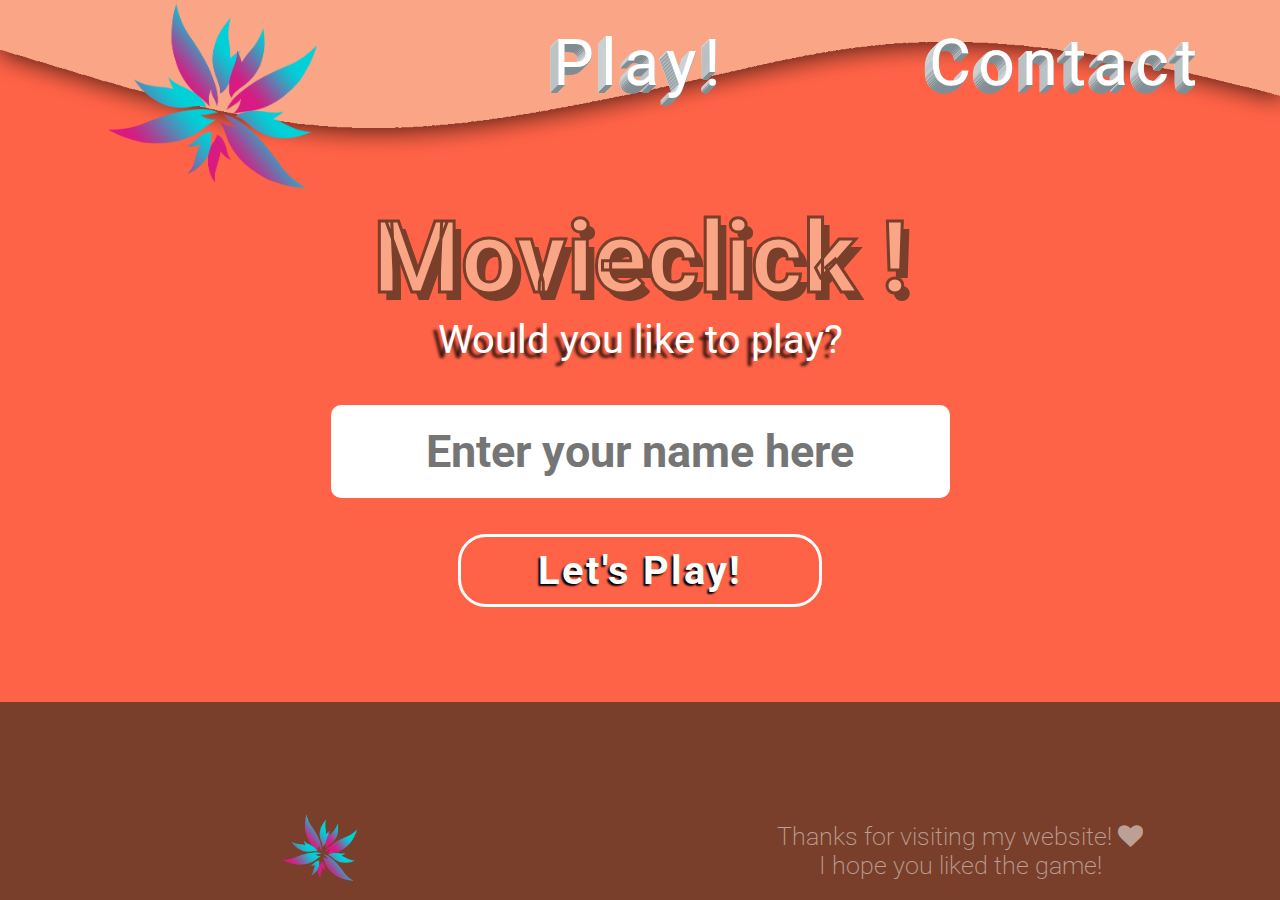
<file: CodeInstitute Interactive Frontend Development Milestone Project/index.html>
<!DOCTYPE html>
<html>
<head>
	<meta charset="utf-8">
	<link rel="stylesheet" href="https://cdnjs.cloudflare.com/ajax/libs/font-awesome/4.7.0/css/font-awesome.min.css">
	<link href="https://fonts.googleapis.com/css?family=Roboto:300,300i,400,700,700i,900&display=swap" rel="stylesheet">
	<link rel="stylesheet" type="text/css" href="css/style.css">
</head>
<body>
	<nav>
		<div class="navbar">
			<ul>
				<li class="logo"><a href="index.html"><img src="uploads/gamelogo.png"></a></li>
				<li class="play"><a href="index.html">Play!</a></li>
				<li class="contact"><a href="#">Contact</a></li>
			</ul>
		</div>
	</nav>
	<main>
		<section>
			<div class="gamesection">
				<div class="inner">
					<h1 id="name-title"></h1>
					<div class="game-selection">
						<div class="simon"><p>Simon</p></div>
						<div class="snake"><p>Snake</p></div>
					</div>
				</div>
			</div>
			<div class="namesection">
				<h1>Movieclick !</h1>
				<p id="playphrase">Would you like to play?</p>
				<form>
					<input id="nameInput" autocomplete="off" type="text" maxlength="11" placeholder="Enter your name here"><br>
					<a href="#" class="play-btn" onclick="submitName()" id="btn">Let's Play!</a>
				</form>
			</div>
		</section>
	</main>
	<footer>
		<ul>
			<li class="footerlogo"><a href="#"><img src="uploads/gamelogo.png"></a></li>
			<li class="">
				<p>
					Thanks for visiting my website! <i class="fa fa-heart"></i><br>
					I hope you liked the game!
				</p>
			</li>
		</ul>

	</footer>






	<script src="https://ajax.googleapis.com/ajax/libs/jquery/3.4.1/jquery.min.js"></script>
	<script src="js/script.js"></script>
</body>
</html>
</file>
<file: CodeInstitute Interactive Frontend Development Milestone Project/css/style.css>
body{
	margin: 0;
	font-family: 'Roboto', sans-serif;
	background-color: #ff6347;
	color: white;
}

a{
	text-decoration: none;
	color: inherit;
	cursor: pointer;
}

nav{
	background-image: url("../uploads/headbgflip.png");
	background-repeat: no-repeat;
	background-size: cover;
	background-position: bottom;
}
.navbar{
	height: 18vh;
}

.navbar ul{
	margin: 0;
	display: flex;
	flex-wrap: nowrap;
	justify-content: center;
	padding: 0
}

.navbar ul li{
	display: table;
	height: 14vh;
	font-size: 65px;
	flex-basis: 100%;
	text-align: center;
}

.navbar ul li a{
	display: table-cell;
	vertical-align: middle;
	color: white;
	letter-spacing: 7px;
	text-shadow: 0 1px #808d93, -1px 0 #cdd2d5, -1px 2px #808d93, -2px 1px #cdd2d5, -2px 3px #808d93, -3px 2px #cdd2d5, -3px 4px #808d93, -4px 3px #cdd2d5, -4px 5px #808d93, -5px 4px #cdd2d5, -5px 6px #808d93, -6px 5px #cdd2d5, -6px 7px #808d93, -7px 6px #cdd2d5, -7px 8px #808d93, -8px 7px #cdd2d5, -40px -40px 0px rgba(206,89,55,0);
}

.navbar ul li img{
	max-height: 200px;
}

section{
	display: table;
	margin: 0 auto;
	height: 60vh;
}


main section h1{
	color: #f9a586;
    font-size: 100px;
    margin: 0;
    -webkit-text-stroke: 3px #793f2a;
    text-shadow: 7px 8px 0px #793f2a, 0px 5px 2px rgba(206,89,55,0);
}


#playphrase{
	color: white;
	font-size: 40px;
	margin: 0;
	text-shadow: -6px 5px 3px rgba(0,0,0,0.78);
}

form{
	display: flex;
	flex-wrap: wrap;
	justify-content: center;
	margin: 5% 0;
}

form input{
	flex-basis: 100%;
    display: block;
    border: none;
    padding: 20px;
    font-size: 45px;
    text-align: center;
    border-radius: 10px;
    margin: 0 25%;
    font-weight: bold;
    font-family: 'Roboto', sans-serif;
}

form .play-btn {
	flex-basis: 100%;
	display: block;
	border: 3px solid #ffffff;
	color: #ffffff;
	font-weight: bold;
    padding: 10px 0;
    font-size: 40px;
	background-color: transparent;
	margin: 2% 28%;
	border-radius: 28px;
	text-decoration: none;
	text-shadow: -2px 2px 2px #000000;
	letter-spacing: 2px;
}

form .play-btn:active {
	color: lightgray;
}

.gamesection{
	display: none;
	width: 100vw;
}

.game-selection{
	display: flex;
	flex-wrap: nowrap;
	justify-content: space-evenly;
	height: 20vh;
    padding: 15% 0;
}

.namesection{
	display: table-cell;
	vertical-align: middle;
	text-align: center;
}
#name-title{
	text-align: center;
	vertical-align: top;
	margin-top: 40px;
	text-shadow: #474747 3px 5px 2px, 2px -13px 2px rgba(128,206,180,0);
	color: #FFDC7B;
}

.simon{
	background: url("../uploads/simon.jpg");
}
.snake{
	background: url("../uploads/snake.jpg");
}
.simon,
.snake{
	flex-basis: 36%;
	text-align: center;
	font-size: 50px;
	height: 20vh;
	background-position: center;
	background-size: cover;
	border-radius: 100px;
	font-weight: 200;
	position: relative;
}


.simon p{
	color: white;
    position: absolute;
    font-size: 35px;
    text-transform: uppercase;
    left: 36%;
    top: 25%;
}
.snake p{
	color: black;
    position: absolute;
    font-size: 40px;
    left: 33%;
    top: -5%;
}
























/*            FOOTER                */


footer{
	background-image: url("../uploads/footerbg.png");
	background-repeat: no-repeat;
	background-size: cover;
	background-position: bottom;
}
footer ul{
	display: flex;
	flex-wrap: nowrap;
	text-align: center;
	margin: 0;
	padding: 0;
}

footer ul li{
	display: table;
	flex-basis: 50%;
	height: 22vh
}

footer ul li a,
footer ul li p{
	display: table-cell;
	vertical-align: middle;
	padding-top: 100px;
}

footer ul li p{
	font-weight: 200;
	font-size: 25px;
	opacity: 0.5;
}


footer .footerlogo img{
	max-height: 8vh;
}
</file>
